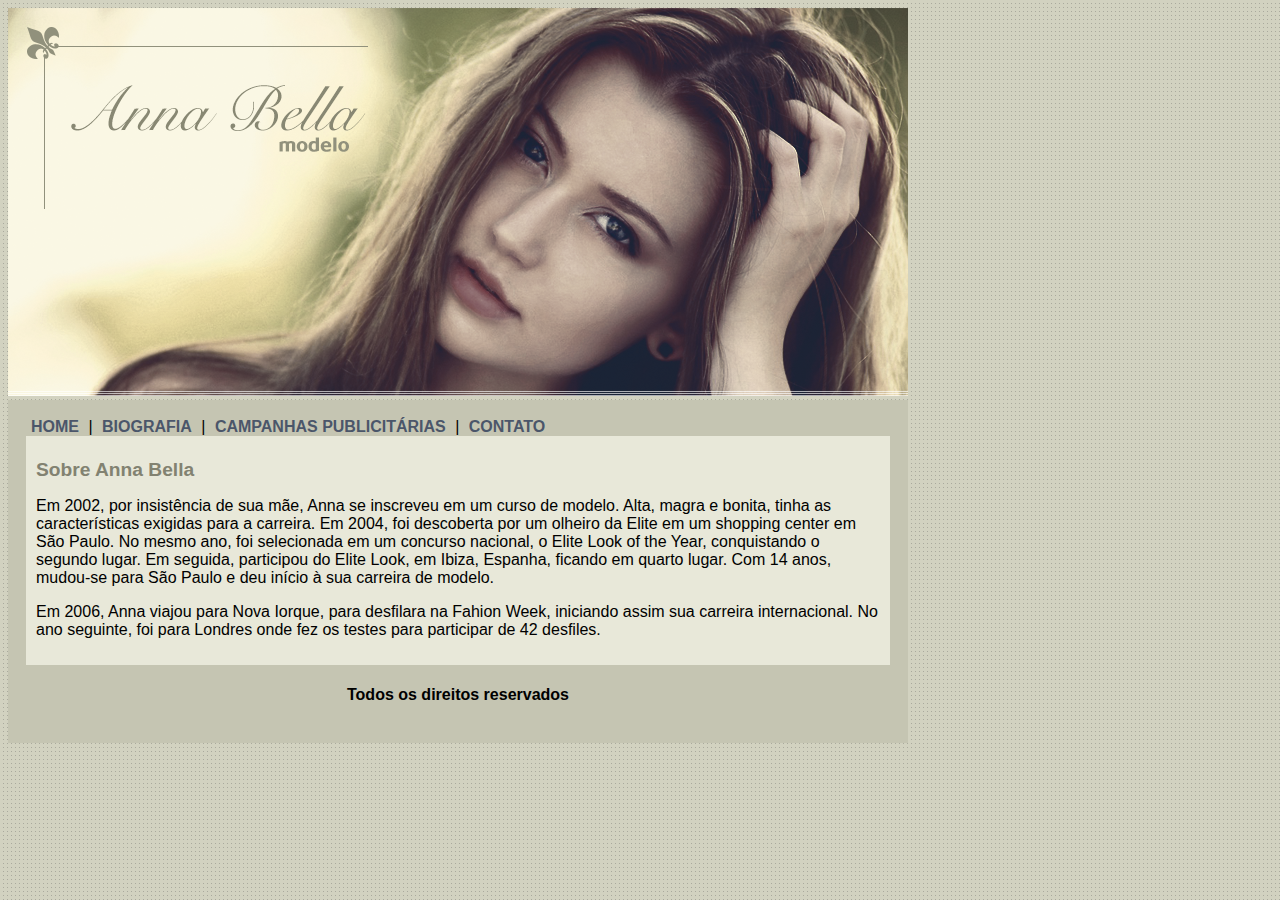
<file: index.html>
<!DOCTYPE html>
<html lang="pt-br">
<head>
    <meta charset="UTF-8">
    <meta http-equiv="X-UA-Compatible" content="IE=edge">
    <meta name="viewport" content="width=device-width, initial-scale=1.0">
    
    <link rel="stylesheet" type="text/css" href="style.css">
    <title>Anna Bella Oficial </title>
</head>
<body>

    <div id="principal">
     <img src="imagens/capa.png">

<div id="menu">

<a href="index.html">HOME</a> |
<a href="biografia.html">BIOGRAFIA</a> |
<a href="campanhas-publicitarias.html">CAMPANHAS PUBLICITÁRIAS</a> |
<a href="contato.html">CONTATO</a>

<div id="conteudo"> <!--inicio conteudo-->

    <h1>Sobre Anna Bella</h1>
    <p>
        Em 2002, por insistência de sua mãe, Anna se inscreveu em um curso de modelo. Alta, magra e bonita, tinha as características exigidas para a carreira. Em 2004, foi descoberta por um olheiro da Elite em um shopping center em São Paulo.
        No mesmo ano, foi selecionada em um concurso nacional, o Elite Look of the Year, conquistando o segundo lugar. Em seguida, participou do Elite Look, em Ibiza, Espanha, ficando em quarto lugar. Com 14 anos, mudou-se para São Paulo e deu início à sua carreira de modelo.
    </p>
    <p>
        Em 2006, Anna viajou para Nova Iorque, para desfilara na Fahion Week, iniciando assim sua carreira internacional. No ano seguinte, foi para Londres onde fez os testes para participar de 42 desfiles.
    </p>
    
</div><!--Fim conteudo-->

<div id="rodape">

<h4>Todos os direitos reservados</h4>

</div>
    
</body>
</html>
</file>
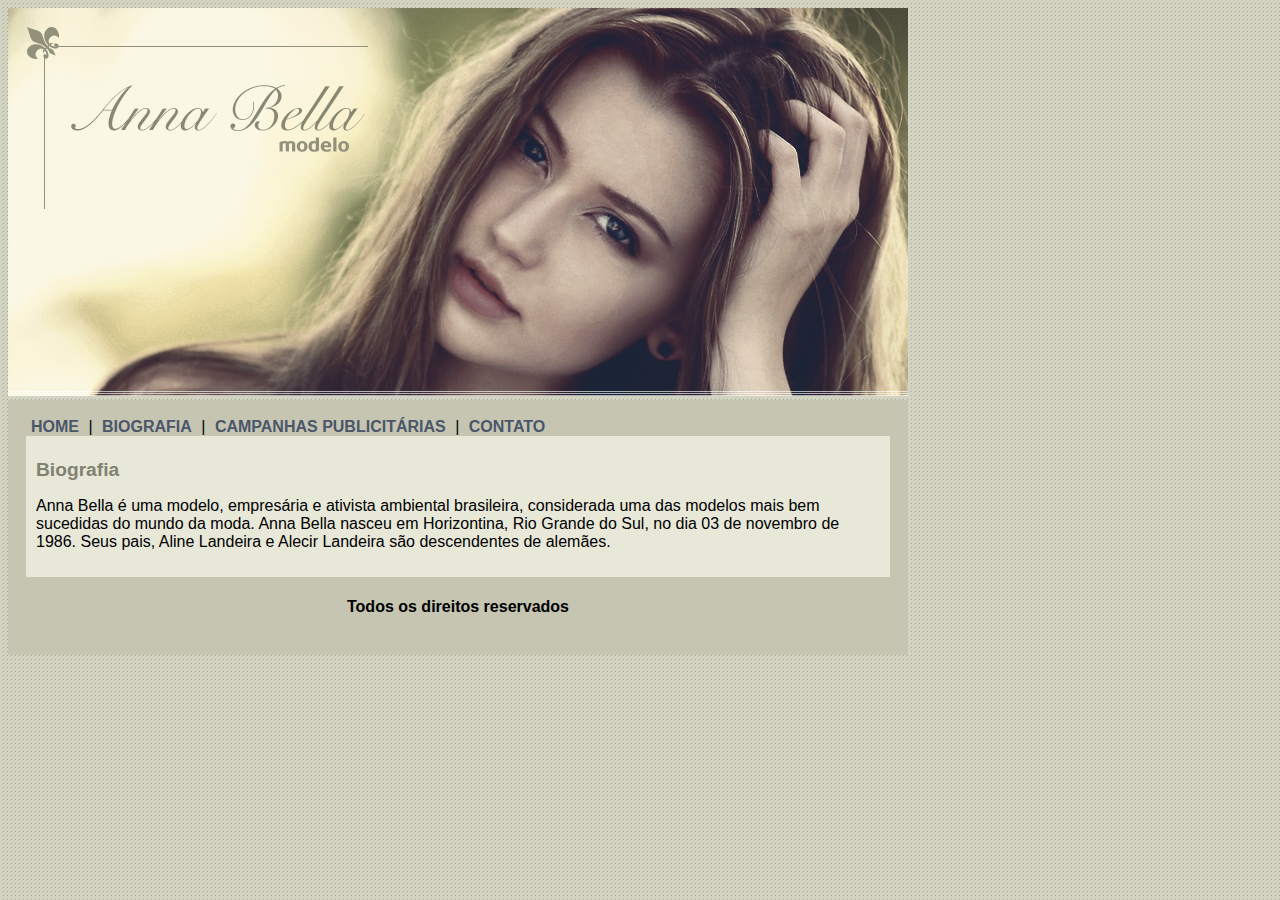
<file: biografia.html>
<!DOCTYPE html>
<html lang="pt-br">
<head>
    <meta charset="UTF-8">
    <meta http-equiv="X-UA-Compatible" content="IE=edge">
    <meta name="viewport" content="width=device-width, initial-scale=1.0">
    
    <link rel="stylesheet" type="text/css" href="style.css">
    <title>Anna Bella-Biografia </title>
</head>
<body>

    <div id="principal">
     <img src="imagens/capa.png">

<div id="menu">

<a href="index.html">HOME</a> |
<a href="biografia.html">BIOGRAFIA</a> |
<a href="campanhas-publicitarias.html">CAMPANHAS PUBLICITÁRIAS</a> |
<a href="contato.html">CONTATO</a>

<div id="conteudo"> <!--inicio conteudo-->

    <h1>Biografia</h1>
    <p>
     Anna Bella é uma modelo, empresária e ativista ambiental brasileira, considerada uma das modelos mais bem sucedidas do mundo da moda. Anna Bella nasceu em Horizontina, Rio Grande do Sul, no dia 03 de novembro de 1986. Seus pais, Aline Landeira e Alecir Landeira são descendentes de alemães.
    </p>
    <p>

    </p>
    
</div><!--Fim conteudo-->

<div id="rodape">

<h4>Todos os direitos reservados</h4>

</div>
    
</body>
</html>
</file>
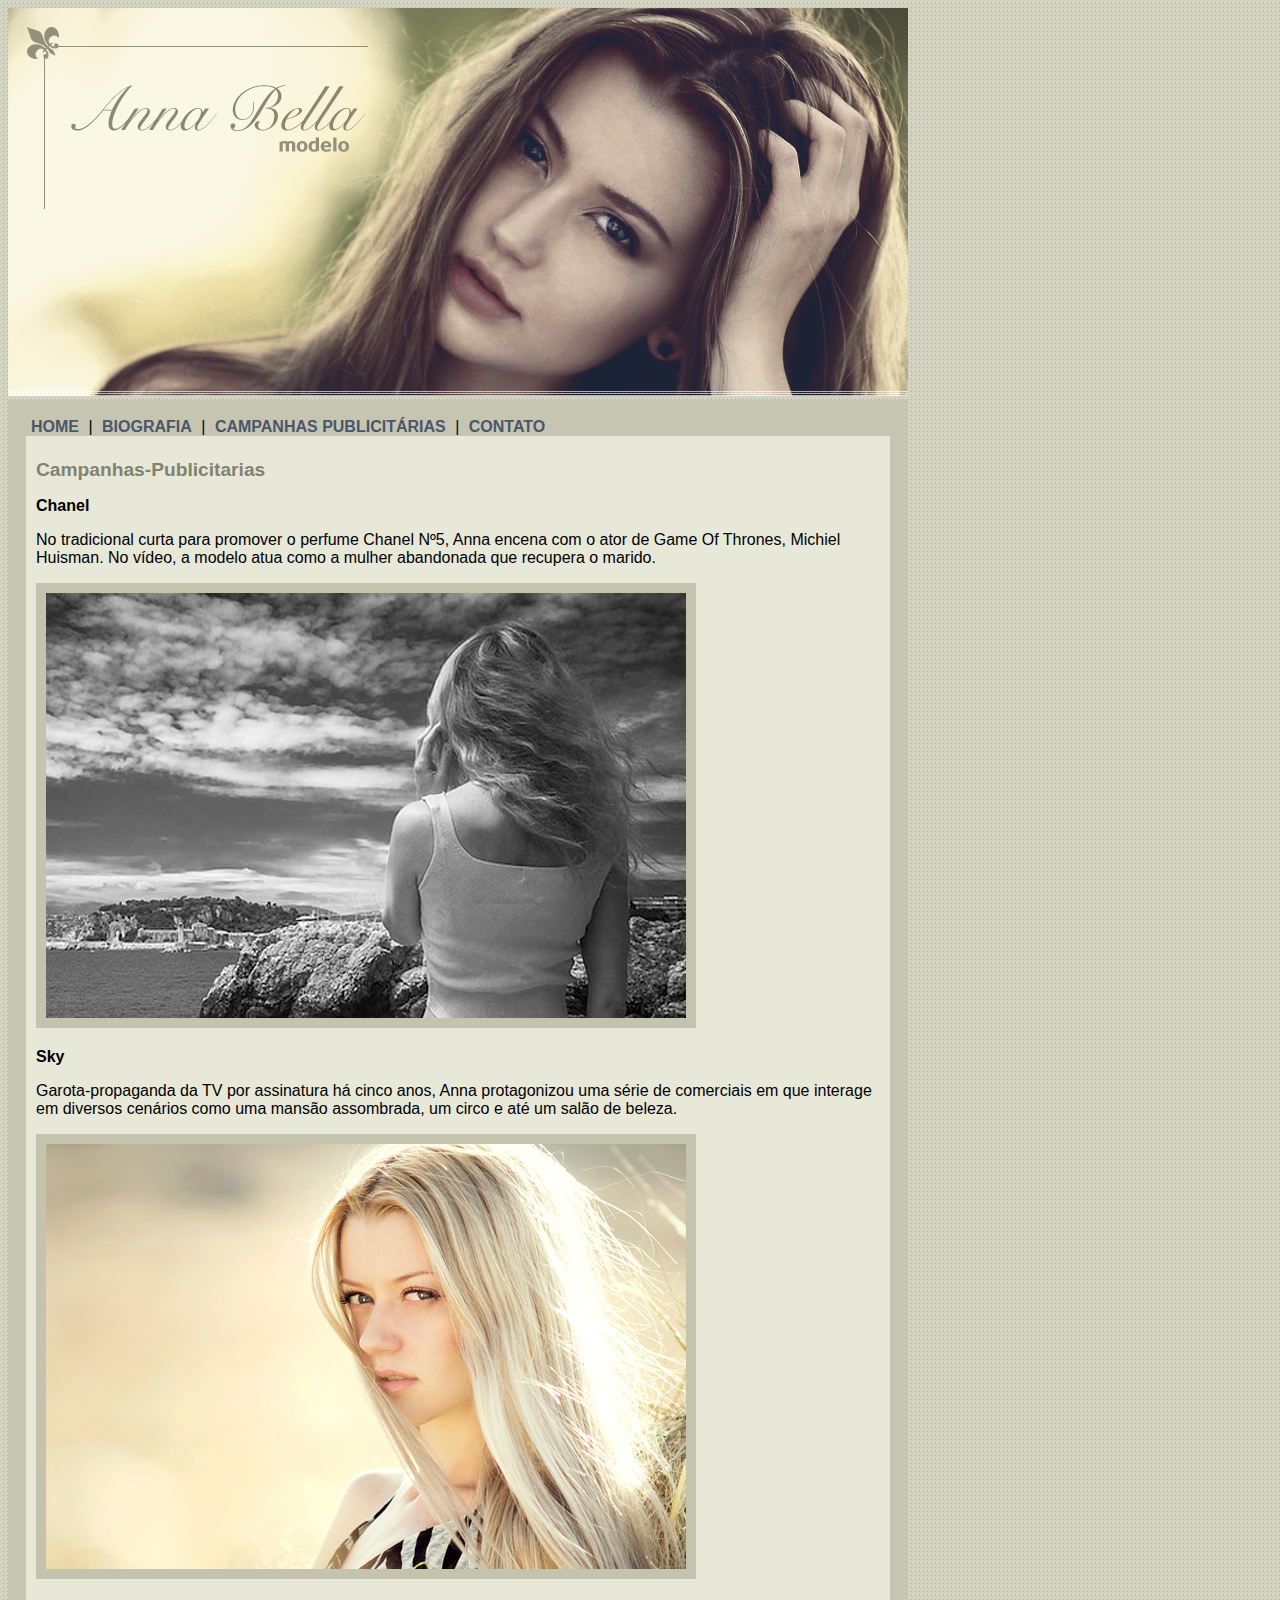
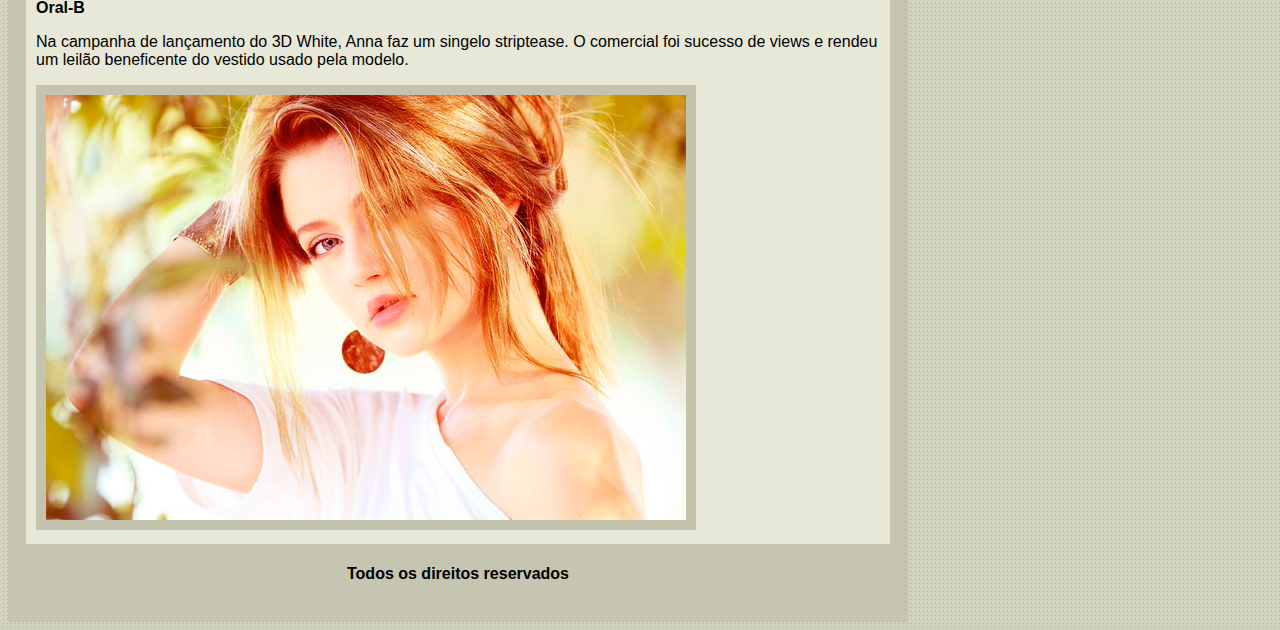
<file: campanhas-publicitarias.html>
<!DOCTYPE html>
<html lang="pt-br">
<head>
    <meta charset="UTF-8">
    <meta http-equiv="X-UA-Compatible" content="IE=edge">
    <meta name="viewport" content="width=device-width, initial-scale=1.0">
    
    <link rel="stylesheet" type="text/css" href="style.css">
    <title>Anna Bella-campanhas-publicitarias </title>
</head>
<body>

    <div id="principal">
     <img src="imagens/capa.png">

<div id="menu">

<a href="index.html">HOME</a> |
<a href="biografia.html">BIOGRAFIA</a> |
<a href="campanhas-publicitarias.html">CAMPANHAS PUBLICITÁRIAS</a> |
<a href="contato.html">CONTATO</a>

<div id="conteudo"> <!--inicio conteudo-->

    <h1>Campanhas-Publicitarias</h1>
   <b><p>Chanel</p></b>
   <p>
    No tradicional curta para promover o perfume Chanel Nº5, Anna encena com o ator de Game Of Thrones, Michiel Huisman. No vídeo, a modelo atua como a mulher abandonada que recupera o marido. 
   </p>
  
  <img src="imagens/foto1.png" class="img-campanha">
    
<b><p>Sky</b></p>
  <p></p>  Garota-propaganda da TV por assinatura há cinco anos, Anna protagonizou uma série de comerciais em que interage em diversos cenários como uma mansão assombrada, um circo e até um salão de beleza.
</p>
<img src="imagens/foto2.png" class="img-campanha">

<b><p>Oral-B</p></b>
<p>
    Na campanha de lançamento do 3D White, Anna faz um singelo striptease. O comercial foi sucesso de views e rendeu um leilão beneficente do vestido usado pela modelo.
</p>
<img src="imagens/foto3.png" class="img-campanha">
    
</div><!--Fim conteudo-->

<div id="rodape">

<h4>Todos os direitos reservados</h4>

</div>
    
</body>
</html>
</file>
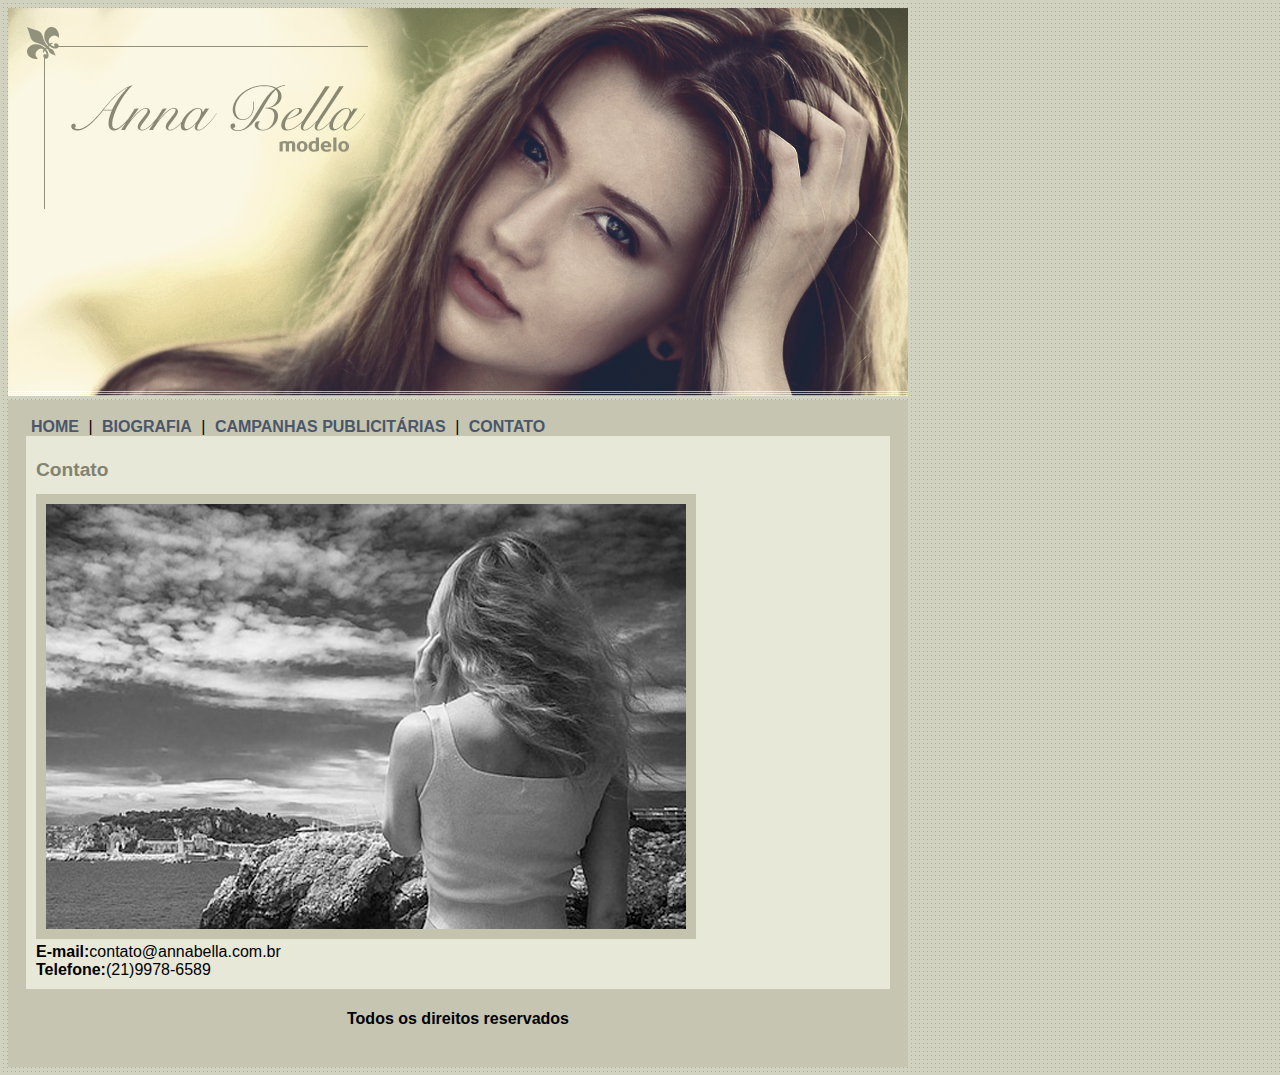
<file: contato.html>
<!DOCTYPE html>
<html lang="pt-br">
<head>
    <meta charset="UTF-8">
    <meta http-equiv="X-UA-Compatible" content="IE=edge">
    <meta name="viewport" content="width=device-width, initial-scale=1.0">
    
    <link rel="stylesheet" type="text/css" href="style.css">
    <title>Anna Bella-Contato</title>
</head>
<body>

    <div id="principal">
     <img src="imagens/capa.png">

<div id="menu">

<a href="index.html">HOME</a> |
<a href="biografia.html">BIOGRAFIA</a> |
<a href="campanhas-publicitarias.html">CAMPANHAS PUBLICITÁRIAS</a> |
<a href="contato.html">CONTATO</a>

<div id="conteudo"> <!--inicio conteudo-->

    <h1>Contato</h1>
  

  <img src="imagens/foto1.png" class="img-campanha">
    
<div>
    <strong>E-mail:</strong>contato@annabella.com.br<br>
   <strong>Telefone:</strong>(21)9978-6589
</div>

</div><!--Fim conteudo-->

<div id="rodape">

<h4>Todos os direitos reservados</h4>

</div>
    
</body>
</html>
</file>
<file: style.css>
body {
background: #d2d2c1 url('imagens/fundo.png');
font: 16px arial, helvetica, sans-serif;
}

#principal {
    width: 900px;
}

#menu {
    background: #c5c5b2;
    padding: 18px;
}

#conteudo {
    background: #e8e8d9;
    padding: 10px;
}

#rodape {
    text-align: center;
}

a {
    color: #4b566a;
    text-decoration: none;
    font-weight: bold;
    padding: 5px;
}

.centralizar {
    text-align: center;
}

.img-campanha {
    border: 10px solid #c3c3ae;
}


h1 {
    color: #828271;
    font-size: 1.2rem;
}
</file>
